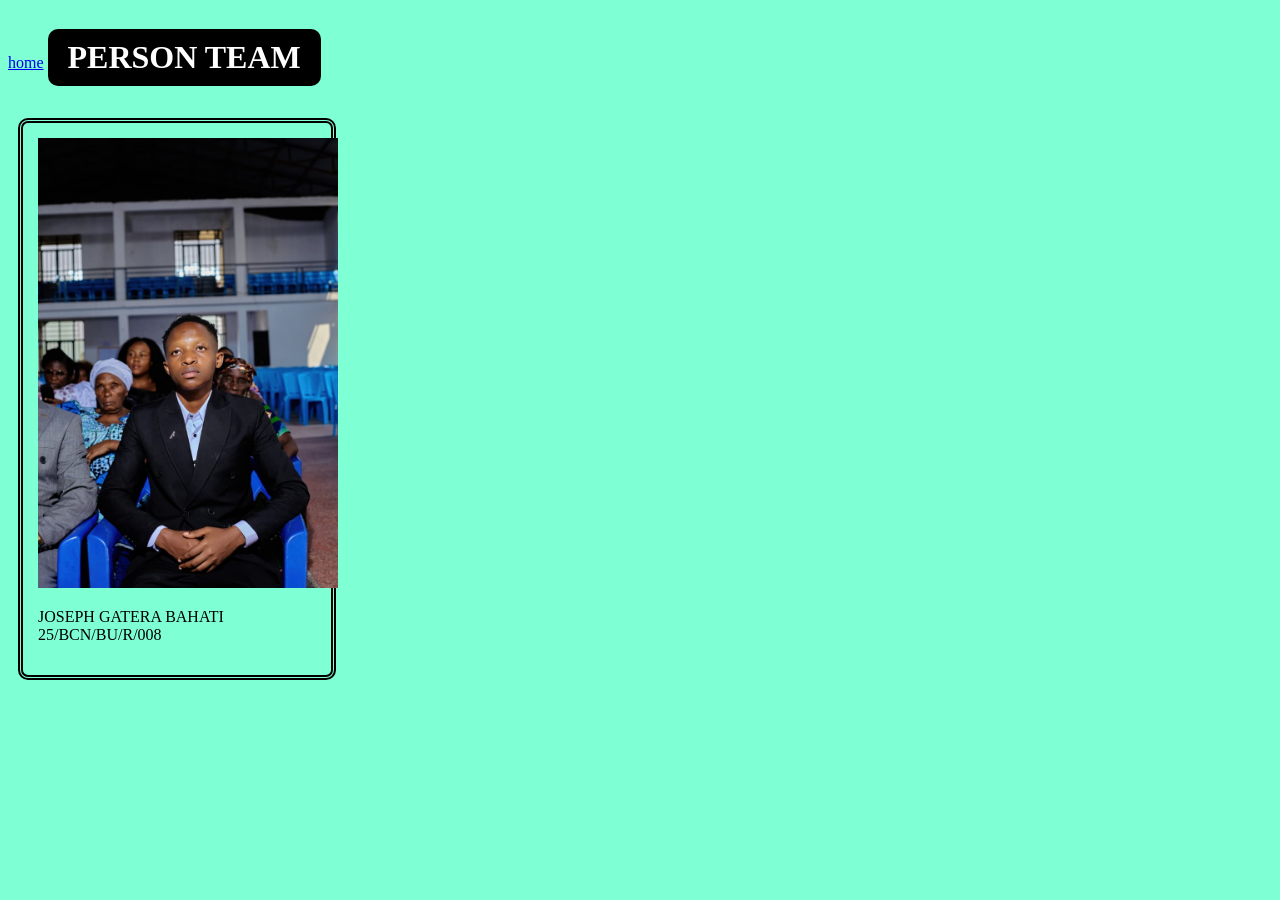
<file: personteam.html>
<!DOCTYPE html>
<html lang="en">
<head>
    <meta charset="UTF-8">
    <meta name="viewport" content="width=device-width, initial-scale=1.0">
    <title>Document</title>
    <link rel="stylesheet" href="styles.css">

      </head>
<body>
    <a href="personteam.html">home</a>

    <h1>PERSON TEAM</h1>
    <div class="div-1"> <IMG src="profile.jpg" alt="JOSEPH" width="300">
    <p>JOSEPH GATERA BAHATI 25/BCN/BU/R/008</p></div>
</body>
</html>
</file>
<file: styles.css>
.div-1{
      width: 22%;
      border-radius: 10px;
      padding: 15px;
      margin: 10px;
      border: 5px double black;
     }

h1{
    display: inline-block;
    background: black;
    color: white;
    padding: 10PX 20PX;
    border-radius: 10PX;
    text-align: center;
}
body{
    background-color:aquamarine ;
}
</file>
